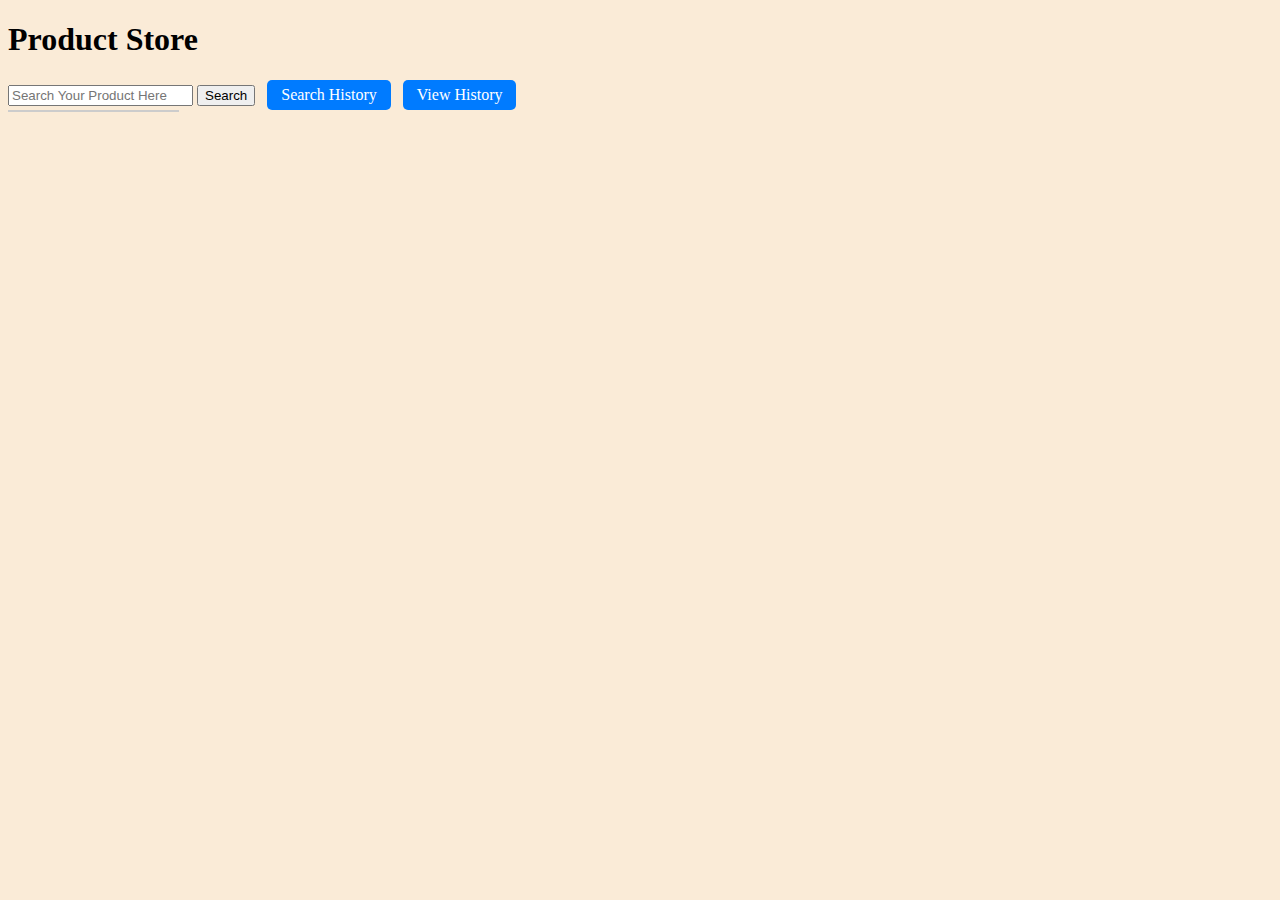
<file: index.html>
<!DOCTYPE html>
<html lang="en">

<head>
    <meta charset="UTF-8">
    <meta name="viewport" content="width=device-width, initial-scale=1.0">
    <title>Product Store</title>
    <link rel="stylesheet" href="styles.css">
</head>

<body>
    <h1>Product Store</h1>
    <input type="text" placeholder="Search Your Product Here" id="searchInput">
    <button id="searchBtn">Search</button>
    <a href="history.html" class="history-btn">Search History</a>
    <a href="viewHistory.html" class="history-btn">View History</a>
    <div id="suggestions"></div>
    <div class="box">
    </div>
    
    <script src="script.js" defer></script>
</body>

</html>
</file>
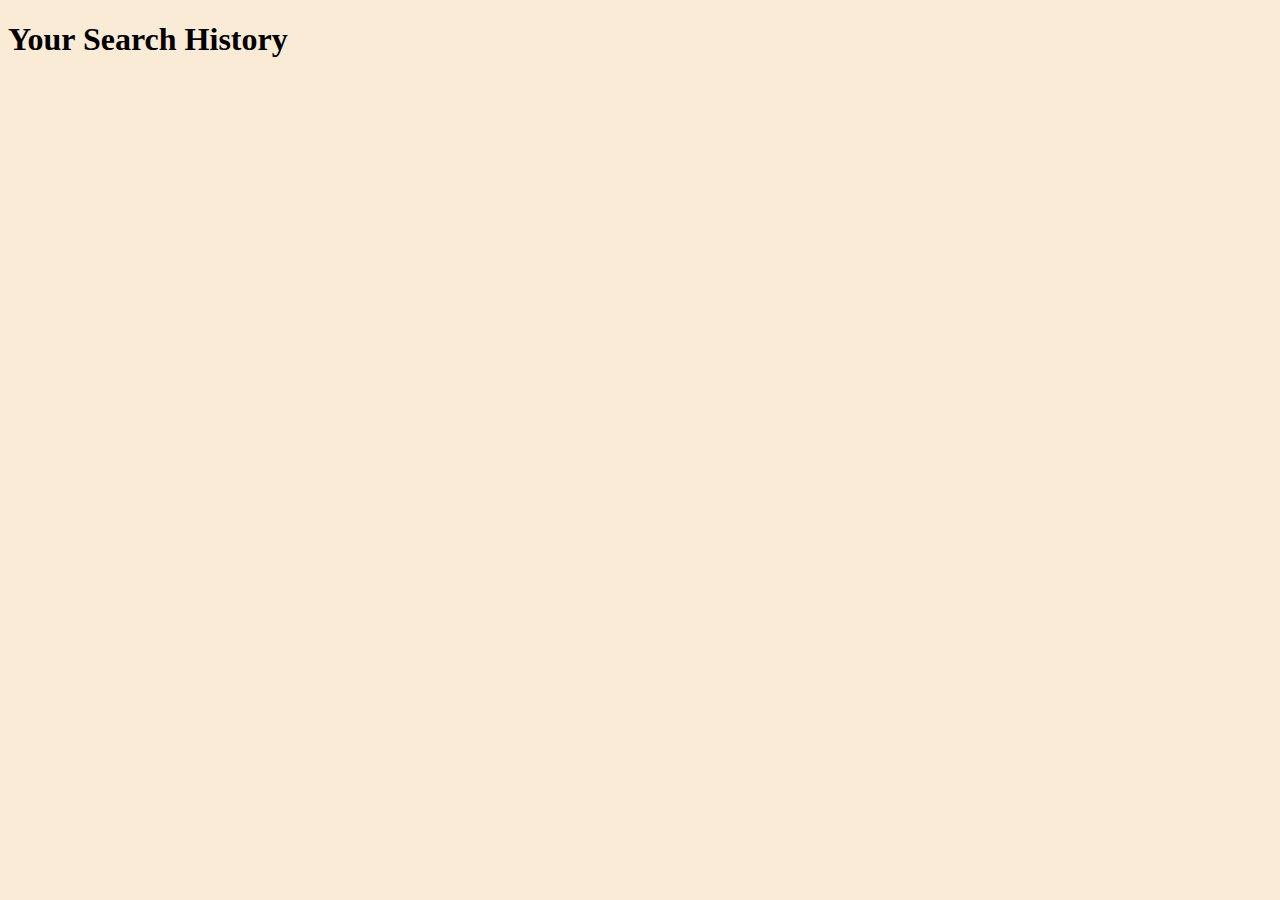
<file: history.html>
<!DOCTYPE html>
<html lang="en">
<head>
    <meta charset="UTF-8">
    <meta name="viewport" content="width=device-width, initial-scale=1.0">
    <title>Search History</title>
    <link rel="stylesheet" href="styles.css">
    <script src="history.js" defer></script>
</head>
<body>
    <h1>Your Search History</h1>
    <button id="clearHistoryBtn" class="clear-history-btn">Clear search history</button>
    <div id="historyContainer"></div>
</body>
</html>
</file>
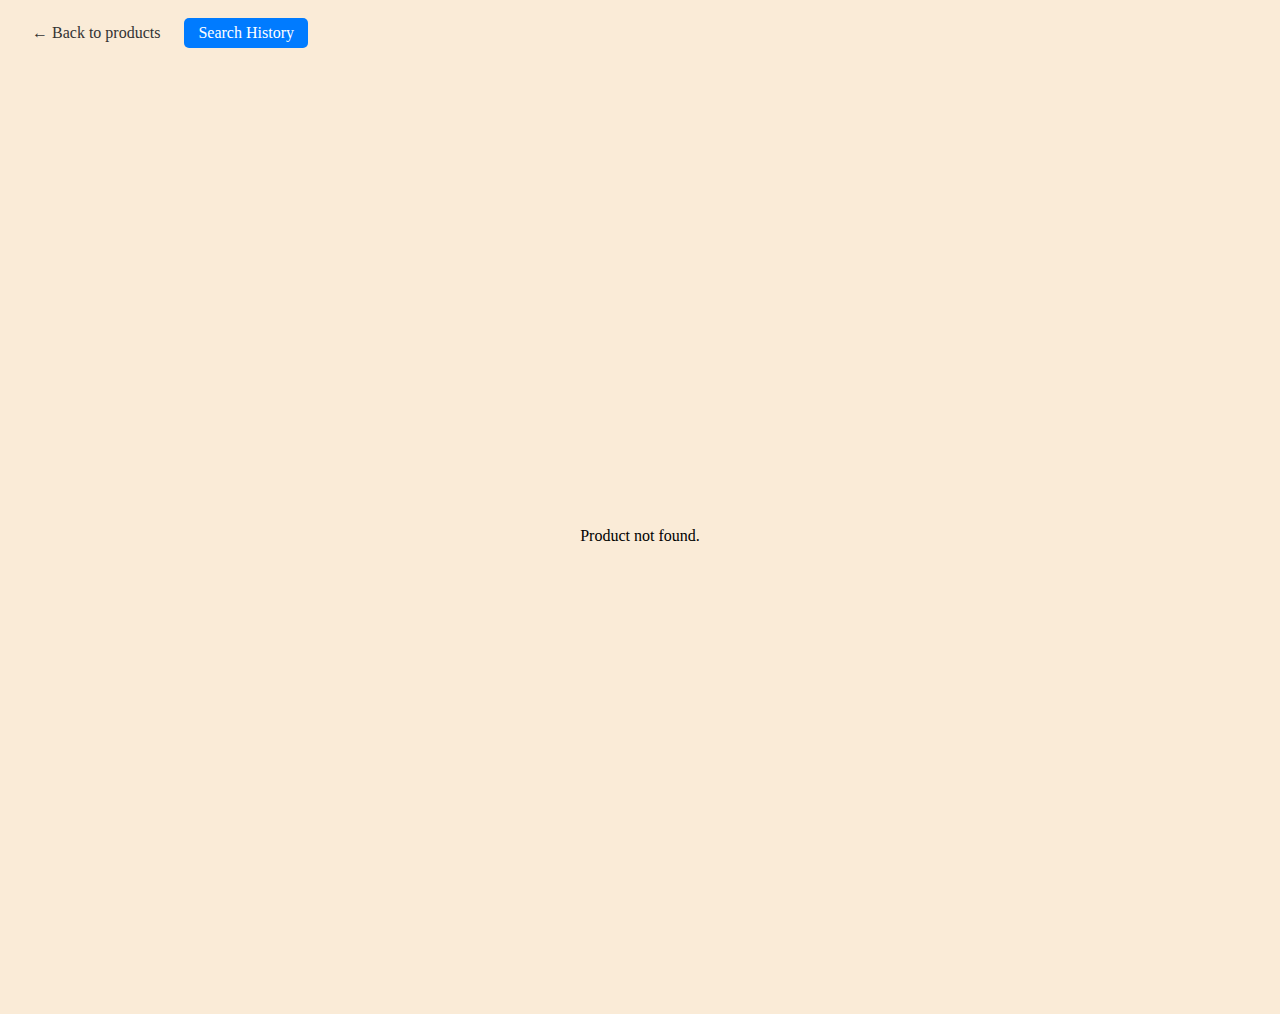
<file: product.html>
<!DOCTYPE html>
<html lang="en">
<head>
  <meta charset="UTF-8" />
  <meta name="viewport" content="width=device-width, initial-scale=1.0" />
  <title>Product Details</title>
  <link rel="stylesheet" href="styles.css" />
</head>
<body>
  <div style="margin: 12px;">
    <a href="index.html" class="back-link">← Back to products</a>
    <a href="history.html" class="history-btn">Search History</a>
  </div>
  <div id="productDetails" class="product-details-container">
    <!-- Product details will be rendered here by product.js -->
  </div>

  <script src="product.js" defer></script>
</body>
</html>
</file>
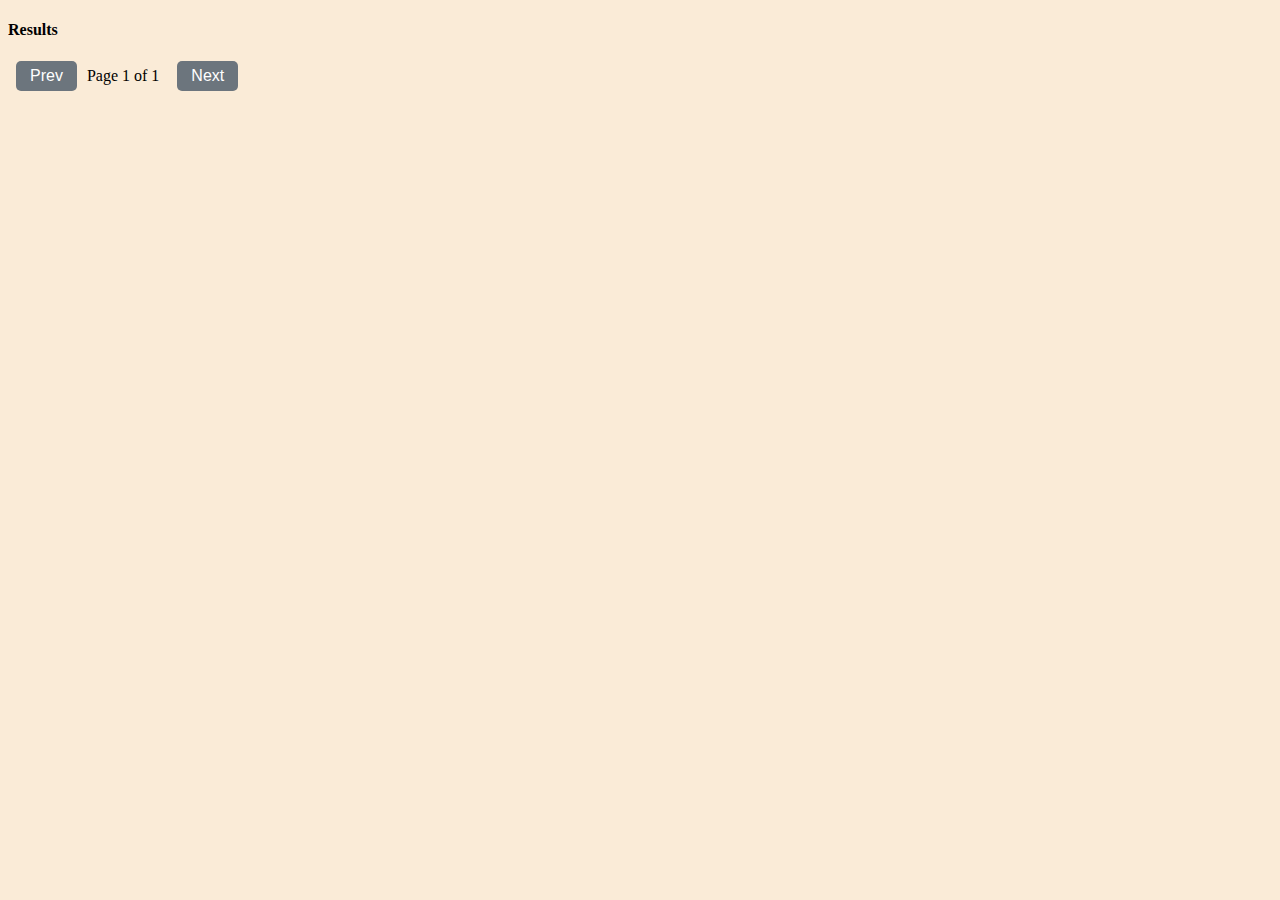
<file: search.html>
<!DOCTYPE html>
<html lang="en">
<head>
    <meta charset="UTF-8">
    <meta name="viewport" content="width=device-width, initial-scale=1.0">
    <title>Search Results</title>
    <link rel="stylesheet" href="styles.css">
    <link rel="stylesheet" href="pagination.css">
</head>
<body>
    <h4 id="heading"></h4>
    <div id="results"></div>
    <div id="paginationSearch" class="pagination">
        <button id="prevSearchBtn" class="history-btn">Prev</button>
        <span id="pageInfoSearch" class="page-info"></span>
        <button id="nextSearchBtn" class="history-btn">Next</button>
    </div>
</body>
<script src="pagination.js"></script>
<script src="search.js"></script>
</html>
</file>
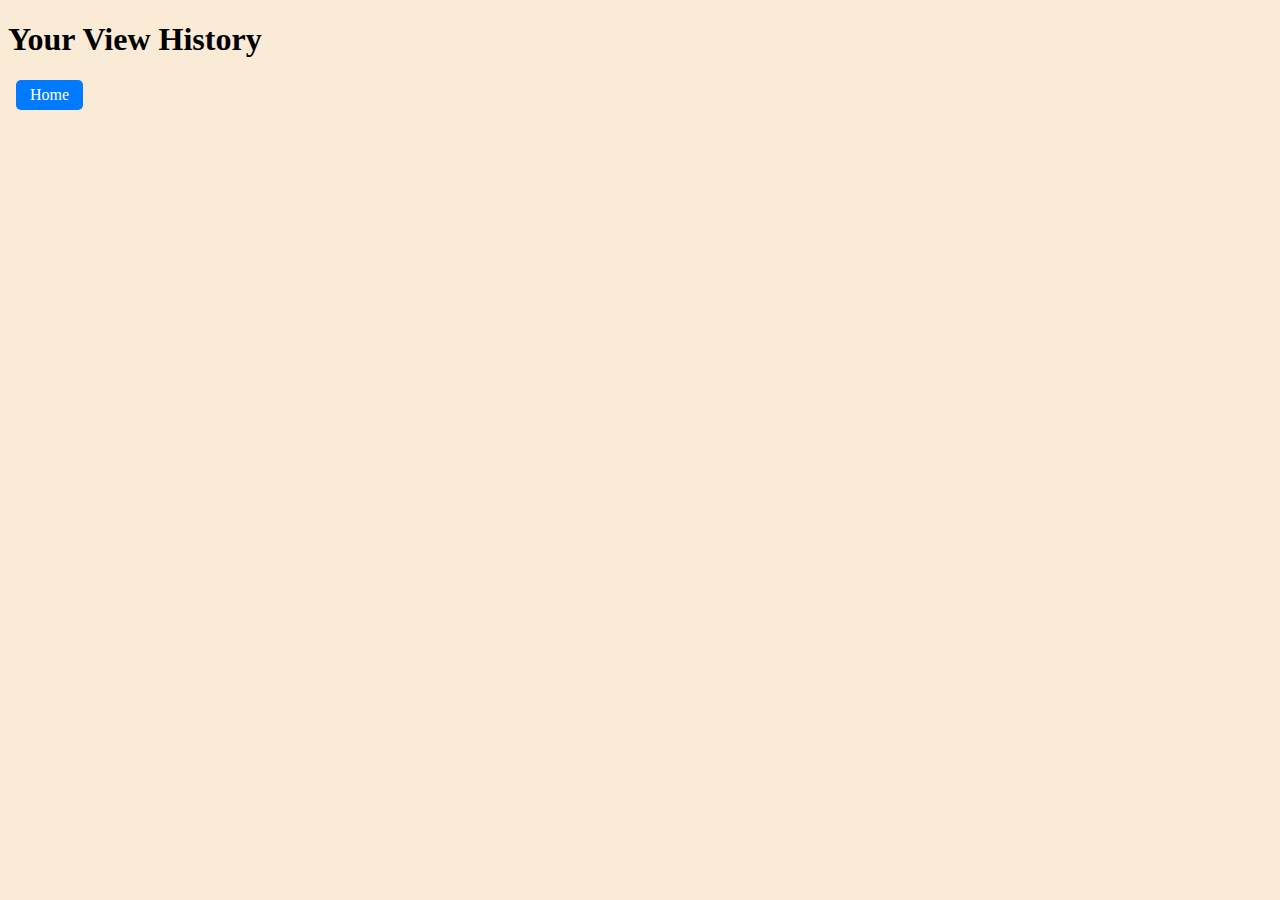
<file: viewHistory.html>
<!DOCTYPE html>
<html lang="en">
<head>
    <meta charset="UTF-8">
    <meta name="viewport" content="width=device-width, initial-scale=1.0">
    <title>View History</title>
    <link rel="stylesheet" href="styles.css">
</head>
<body>
    <h1>Your View History</h1>
    <div style="margin-bottom: 10px;">
        <a href="index.html" class="history-btn">Home</a>
    </div>
    <button id="clearViewHistoryBtn" class="clear-history-btn">Clear view history</button>
    <div id="viewHistoryContainer"></div>

    <script src="viewHistory.js" defer></script>
</body>
</html>
</file>
<file: styles.css>
body {
  background-color: antiquewhite;
}

.card {
  border-radius: 5px;
  padding: 10px;
  width: 250px;
  background-color: rgb(252, 248, 241);
  box-shadow: 0 4px 8px rgba(0, 0, 0, 0.2);
}

.card img {
  width: 100%;
  height: 200px;
  object-fit: cover;
}

.box {
  display: flex;
  flex-wrap: wrap;
  gap: 20px;
  margin-top: 20px;
}

.history-btn {
  display: inline-block;
  padding: 6px 14px;
  margin-left: 8px;
  background-color: #007bff; /* blue when enabled */
  color: white;
  text-decoration: none;
  border-radius: 5px;
  font-size: 1em;
  border: none;
  cursor: pointer;
}

.history-btn:hover {
  background-color: #0056b3;
}

#suggestions {
  background-color: white;
  border: 1px solid #ccc;
  max-width: 169px;
}

/* History page */
#historyContainer {
  margin-top: 20px;
  display: flex;
  flex-direction: column;
  gap: 12px;
}

.history-item {
  display: flex;
  align-items: center;
  justify-content: space-between;
  padding: 12px 16px;
  background-color: rgb(252, 248, 241);
  border-radius: 5px;
  box-shadow: 0 2px 4px rgba(0, 0, 0, 0.1);
}

.history-query {
  color: #333;
  text-decoration: none;
  font-weight: 500;
}

.history-query:hover {
  text-decoration: underline;
}

.history-time {
  color: #666;
  font-size: 0.9em;
}

.empty-history {
  color: #666;
  padding: 20px;
}

.clear-history-btn {
  padding: 8px 16px;
  margin-bottom: 20px;
  background-color: rgb(220, 53, 69);
  color: white;
  border: none;
  border-radius: 5px;
  cursor: pointer;
  font-size: 1em;
}
.clear-history-btn:hover {
  background-color: rgb(200, 35, 51);
}

.history-btn:disabled,
.history-btn[disabled] {
  background-color: #6c757d; /* grey when disabled */
  cursor: not-allowed;
}

.history-btn:disabled:hover,
.history-btn[disabled]:hover {
  background-color: #6c757d;
}

/* View History page */
#viewHistoryContainer {
  margin-top: 20px;
  display: flex;
  flex-direction: column;
  gap: 12px;
}

.view-history-item {
  display: flex;
  align-items: center;
  gap: 16px;
  padding: 12px 16px;
  background-color: rgb(252, 248, 241);
  border-radius: 5px;
  box-shadow: 0 2px 4px rgba(0, 0, 0, 0.1);
}

.view-history-thumbnail {
  width: 80px;
  height: 80px;
  object-fit: cover;
  border-radius: 5px;
}

.view-history-info {
  flex: 1;
  display: flex;
  flex-direction: column;
  gap: 4px;
}

.view-history-title {
  color: #333;
  text-decoration: none;
  font-weight: 500;
  font-size: 1.1em;
}

.view-history-title:hover {
  text-decoration: underline;
}

.view-history-price {
  color: #666;
  font-size: 0.95em;
  margin: 0;
}

.view-history-time {
  color: #666;
  font-size: 0.85em;
}

/* Product details page */
.product-details-container {
  min-height: 100vh;
  display: flex;
  justify-content: center;
  align-items: center;
  padding: 20px;
}

.product-details-card {
  width: 600px;
  height: 600px;
  max-width: 100%;
  max-height: 100%;
  background-color: rgb(252, 248, 241);
  border-radius: 10px;
  box-shadow: 0 6px 16px rgba(0, 0, 0, 0.2);
  padding: 16px;
  display: flex;
  flex-direction: column;
  overflow: hidden;
}

.product-details-card .product-images {
  flex: 1;
  display: flex;
  gap: 8px;
  overflow-x: auto;
  padding-bottom: 8px;
}

.product-details-card .product-image {
  height: 100%;
  max-height: 260px;
  border-radius: 6px;
  object-fit: cover;
}

.product-details-card .product-info {
  flex: 1;
  overflow-y: auto;
  margin-top: 8px;
}

.product-details-card .product-price {
  font-size: 1.4rem;
  font-weight: bold;
  margin: 8px 0;
}

.back-link {
  display: inline-block;
  margin: 12px;
  text-decoration: none;
  color: #333;
  font-weight: 500;
}

.back-link:hover {
  text-decoration: underline;
}
</file>
<file: pagination.css>
.pagination {
  margin-top: 20px;
  display: flex;
  align-items: center;
  gap: 10px;
}

.page-info {
  font-weight: 500;
}
</file>
